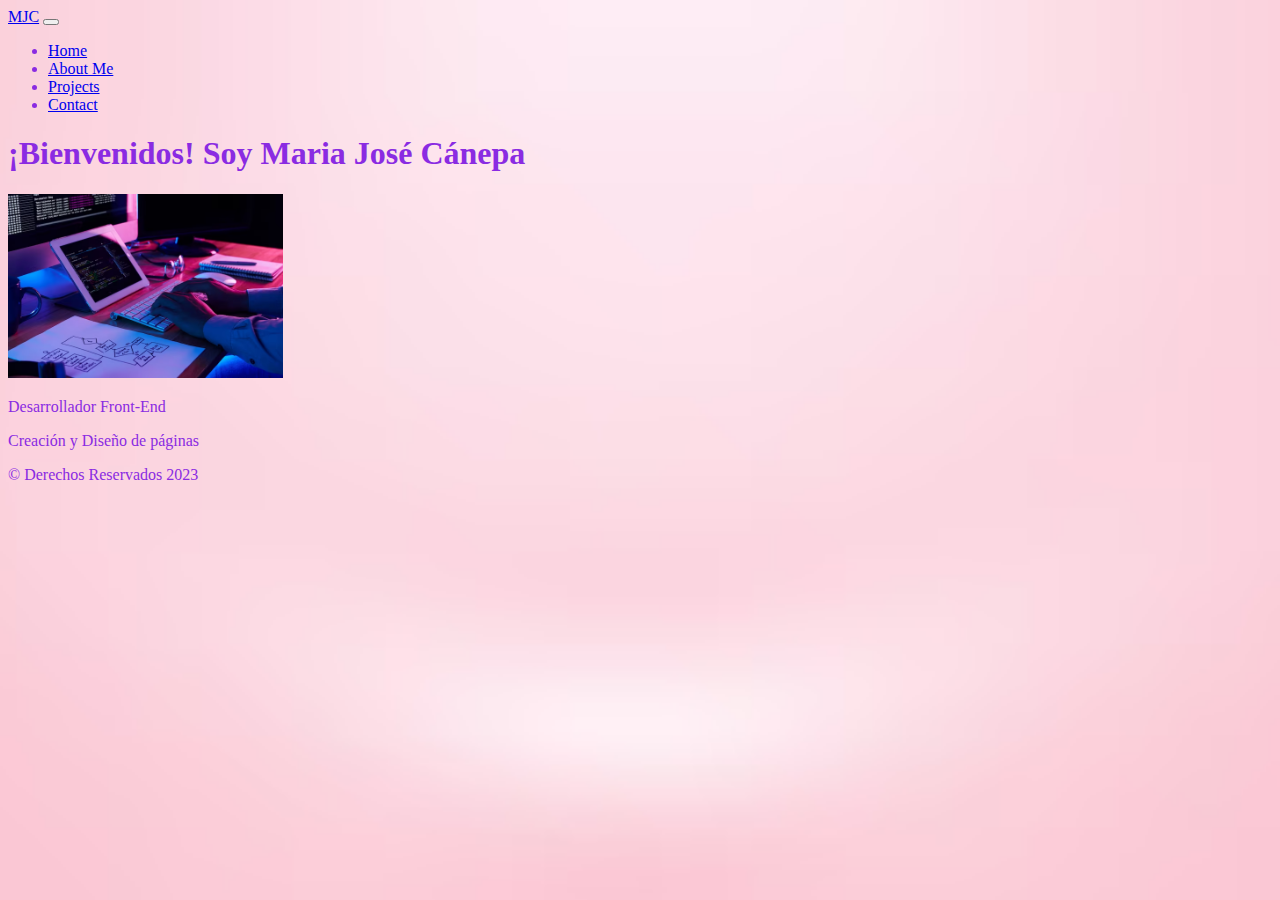
<file: index.html>
<!DOCTYPE html>
<html lang="en">
<head>
    <meta charset="UTF-8">
    <meta http-equiv="X-UA-Compatible" content="IE=edge">
    <meta name="viewport" content="width=device-width, initial-scale=1.0">
    <title>Portfolio</title>
    <link href="https://cdn.jsdelivr.net/npm/bootstrap@5.3.0-alpha3/dist/css/bootstrap.min.css" rel="stylesheet" integrity="sha384-KK94CHFLLe+nY2dmCWGMq91rCGa5gtU4mk92HdvYe+M/SXH301p5ILy+dN9+nJOZ" crossorigin="anonymous">
    <link rel="stylesheet" href="estilos.css">
    
</head>


<body>
    <header>
        <nav class="navbar navbar-expand-lg bg-body-tertiary opacity-75">
            <div class="container-fluid">
              <a class="navbar-brand" href="#">MJC</a>
              <button class="navbar-toggler" type="button" data-bs-toggle="collapse" data-bs-target="#navbarNav" aria-controls="navbarNav" aria-expanded="false" aria-label="Toggle navigation">
                <span class="navbar-toggler-icon"></span>
              </button>
              <div class="collapse navbar-collapse" id="navbarNav">
                <ul class="navbar-nav ms-auto mb-2 mb-lg-0">
                  <li class="nav-item">
                    <a class="nav-link active" aria-current="page" href="index.html">Home</a>
                  </li>
                  <li class="nav-item">
                    <a class="nav-link active" href="aboutme.html">About Me</a>
                  </li>
                  <li class="nav-item">
                    <a class="nav-link active" href="projects.html">Projects</a>
                  </li>
                  <li class="nav-item">
                    <a class="nav-link active" href="contactos.html">Contact</a>
                  </li>
                </ul>
              </div>
            </div>
          </nav>    
    </header>

    <main>
      <article>
        <section>
          <div class="container text-center my-3 ">
            
                 <h1 class="my-4 display-4">¡Bienvenidos! Soy Maria José Cánepa</h1>
                 <img class="imagen my-5" src="Imagenes/compu.avif" alt="">   
                 <p class="my-6 display-6">Desarrollador Front-End</p>
                 <p class="my-6 display-6">Creación y Diseño de páginas</p> 
          </div>

        </section>
      </article>
    </main>
    <script src="https://cdn.jsdelivr.net/npm/bootstrap@5.3.0-alpha3/dist/js/bootstrap.bundle.min.js" integrity="sha384-ENjdO4Dr2bkBIFxQpeoTz1HIcje39Wm4jDKdf19U8gI4ddQ3GYNS7NTKfAdVQSZe" crossorigin="anonymous"></script>
<footer class="fixed-bottom d-flex justify-content-end">
    <p>&#169; Derechos Reservados 2023</p>
</footer>

</body>
</html>
</file>
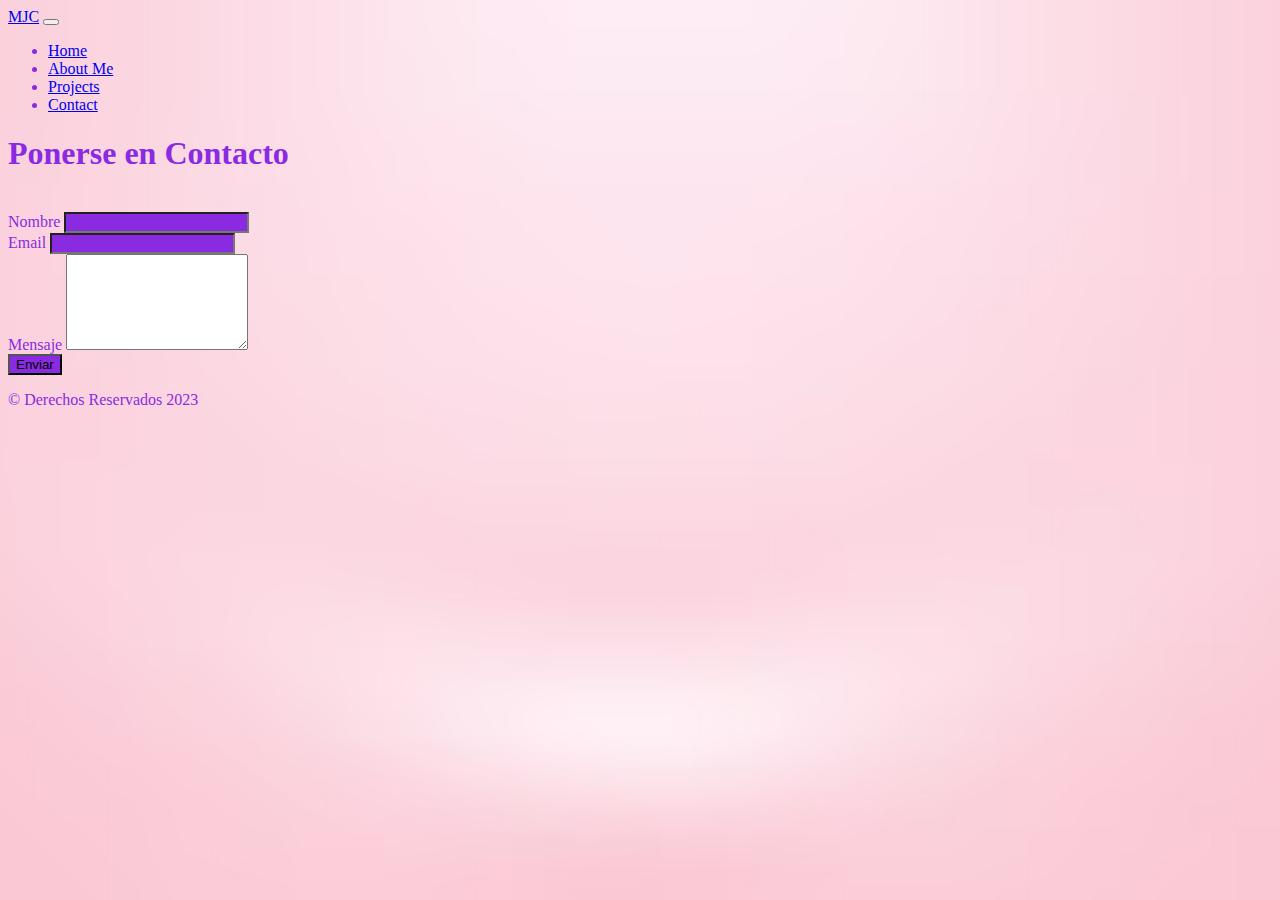
<file: contactos.html>
<!DOCTYPE html>
<html lang="en">
<head>
    <meta charset="UTF-8">
    <meta http-equiv="X-UA-Compatible" content="IE=edge">
    <meta name="viewport" content="width=device-width, initial-scale=1.0">
    <title>Portfolio</title>
    <link href="https://cdn.jsdelivr.net/npm/bootstrap@5.3.0-alpha3/dist/css/bootstrap.min.css" rel="stylesheet" integrity="sha384-KK94CHFLLe+nY2dmCWGMq91rCGa5gtU4mk92HdvYe+M/SXH301p5ILy+dN9+nJOZ" crossorigin="anonymous">
    <link rel="stylesheet" href="estilos.css">
    
</head>


<body>
    <header>
        <nav class="navbar navbar-expand-lg bg-body-tertiary opacity-75">
            <div class="container-fluid">
              <a class="navbar-brand" href="#">MJC</a>
              <button class="navbar-toggler" type="button" data-bs-toggle="collapse" data-bs-target="#navbarNav" aria-controls="navbarNav" aria-expanded="false" aria-label="Toggle navigation">
                <span class="navbar-toggler-icon"></span>
              </button>
              <div class="collapse navbar-collapse" id="navbarNav">
                <ul class="navbar-nav ms-auto mb-2 mb-lg-0">
                  <li class="nav-item">
                    <a class="nav-link active" aria-current="page" href="index.html">Home</a>
                  </li>
                  <li class="nav-item">
                    <a class="nav-link active" href="aboutme.html">About Me</a>
                  </li>
                  <li class="nav-item">
                    <a class="nav-link active" href="projects.html">Projects</a>
                  </li>
                  <li class="nav-item">
                    <a class="nav-link active" href="contactos.html">Contact</a>
                  </li>
                </ul>
              </div>
            </div>
          </nav>    
    </header>

   <main class="d-flex justify-content-center">
    <section>
      <form action="index.html">
        <div class="m-1">
          <h1>Ponerse en Contacto</h1>
        </div>
        <br>

        <div class="m-1">
          <label for="exampleFormControlInput1" class="form-label">Nombre</label>
          <input type="text" class="form-control" id="exampleFormControlInput1">
        </div>

        <div class="m-1">
          <label for="exampleFormControlInput1" class="form-label">Email</label>
          <input type="email" class="form-control" id="exampleFormControlInput1">
        </div>
        
        <div class="m-1">
          <label for="exampleFormControlTextarea1" class="form-label">Mensaje</label>
          <textarea class="form-control" id="exampleFormControlTextarea1" rows="6"></textarea>
        </div>
      
        <div class="d-flex justify-content-center">
          <input type="submit" value="Enviar">
        </div>
          
      </form>

    </section>
   </main> 


    <script src="https://cdn.jsdelivr.net/npm/bootstrap@5.3.0-alpha3/dist/js/bootstrap.bundle.min.js" integrity="sha384-ENjdO4Dr2bkBIFxQpeoTz1HIcje39Wm4jDKdf19U8gI4ddQ3GYNS7NTKfAdVQSZe" crossorigin="anonymous"></script>
<footer class="fixed-bottom d-flex justify-content-end">
    <p>&#169; Derechos Reservados 2023</p>
</footer>

</body>
</html>
</file>
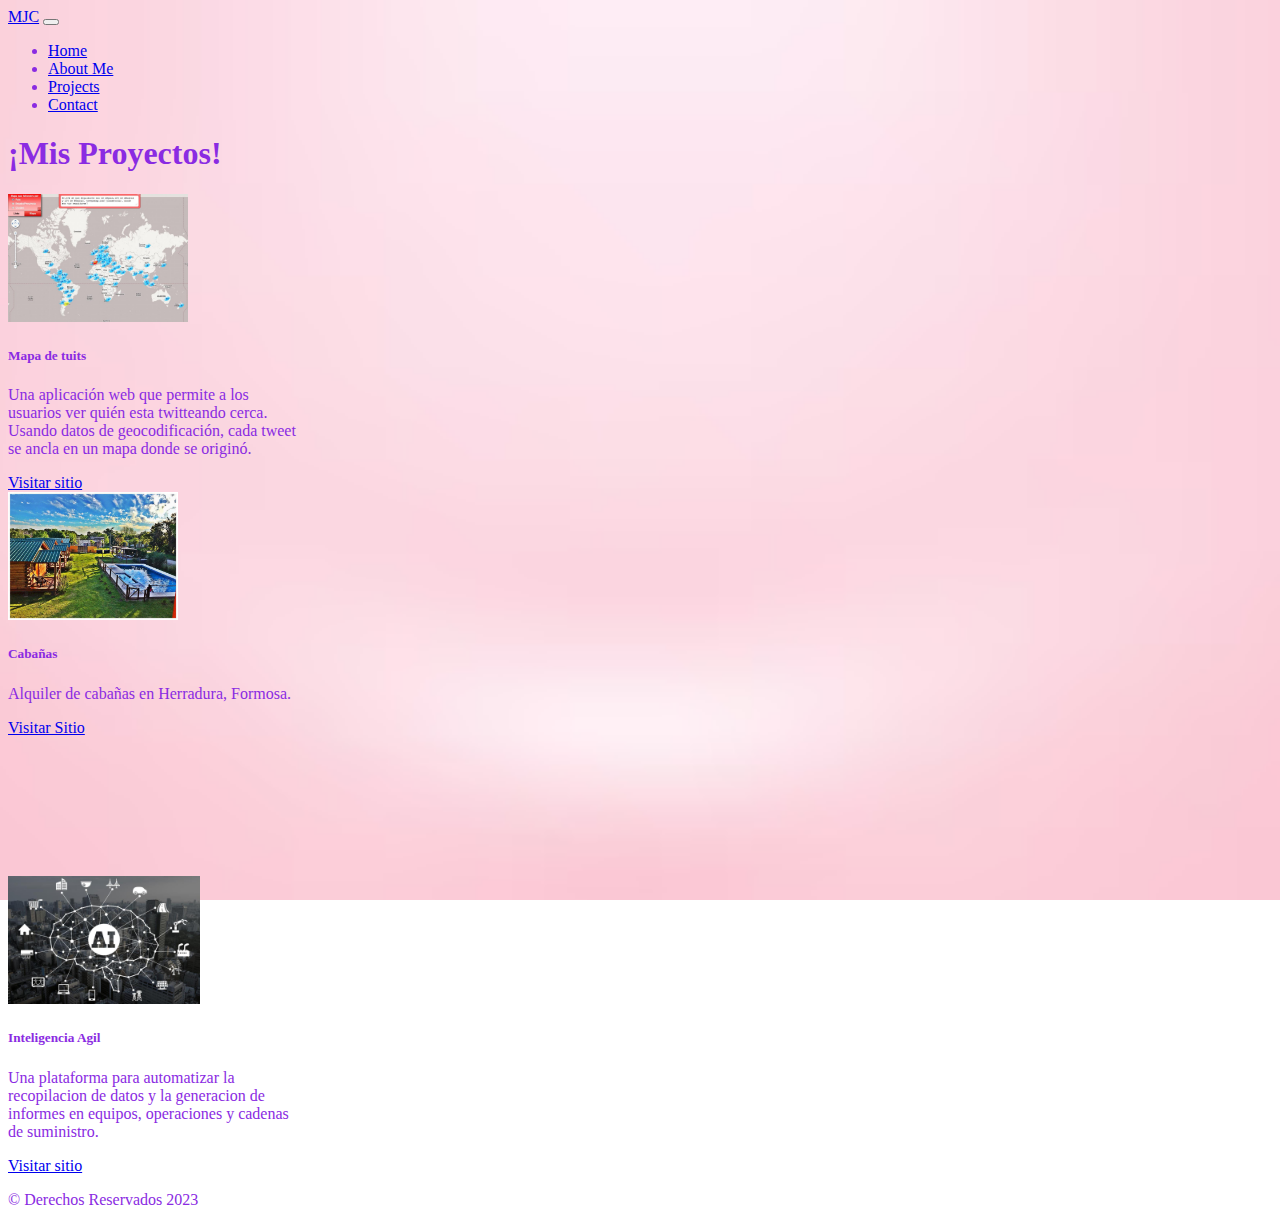
<file: projects.html>
<!DOCTYPE html>
<html lang="en">
<head>
    <meta charset="UTF-8">
    <meta http-equiv="X-UA-Compatible" content="IE=edge">
    <meta name="viewport" content="width=device-width, initial-scale=1.0">
    <title>Portfolio</title>
    <link href="https://cdn.jsdelivr.net/npm/bootstrap@5.3.0-alpha3/dist/css/bootstrap.min.css" rel="stylesheet" integrity="sha384-KK94CHFLLe+nY2dmCWGMq91rCGa5gtU4mk92HdvYe+M/SXH301p5ILy+dN9+nJOZ" crossorigin="anonymous">
    <link rel="stylesheet" href="estilos.css">
    
</head>


<body>
    <header>
        <nav class="navbar navbar-expand-lg bg-body-tertiary opacity-75">
            <div class="container-fluid">
              <a class="navbar-brand" href="#">MJC</a>
              <button class="navbar-toggler" type="button" data-bs-toggle="collapse" data-bs-target="#navbarNav" aria-controls="navbarNav" aria-expanded="false" aria-label="Toggle navigation">
                <span class="navbar-toggler-icon"></span>
              </button>
              <div class="collapse navbar-collapse" id="navbarNav">
                <ul class="navbar-nav ms-auto mb-2 mb-lg-0">
                  <li class="nav-item">
                    <a class="nav-link active" aria-current="page" href="index.html">Home</a>
                  </li>
                  <li class="nav-item">
                    <a class="nav-link active" href="aboutme.html">About Me</a>
                  </li>
                  <li class="nav-item">
                    <a class="nav-link active" href="projects.html">Projects</a>
                  </li>
                  <li class="nav-item">
                    <a class="nav-link active" href="contactos.html">Contact</a>
                  </li>
                </ul>
              </div>
            </div>
          </nav>    
    </header>

    
        <main>
            <header class="mt-5 d-flex justify-content-center align-items-center">
                <h1>¡Mis Proyectos!</h1>
            </header>
            <article>
                <section class="container mt-3">
                    <div class="row justify-content-around align-items-center">
                        
                        <div class="card col-lg-4 col-12 m-2" style="width: 18rem;">
                            <img src="Imagenes/mapa.jpg" class="card-img-top img-fluid" alt="..." style="height: 8rem;">
                            <div class="card-body">
                              <h5 class="card-title">Mapa de tuits</h5>
                              <p class="card-text">Una aplicación web que permite a los usuarios ver quién esta twitteando cerca. Usando datos de geocodificación, cada tweet se ancla en un mapa donde se originó.</p>
                              <a href="#" class="btn btn-primary">Visitar sitio</a>
                            </div>
                          </div>

                          <div class="card col-lg-4 col-12 m-2" style="width: 18rem; height: 24rem;">
                            <img src="Imagenes/cabaña.jpg" class="card-img-top img-fluid" alt="..." style="height: 8rem">
                            <div class="card-body">
                              <h5 class="card-title">Cabañas</h5>
                              <p class="card-text">Alquiler de cabañas en Herradura, Formosa.</p>
                              <a href="#" class="btn btn-primary">Visitar Sitio</a>
                            </div>
                          </div>
                          
                          <div class="card col-lg-4 col-12 m-2" style="width: 18rem;">
                            <img src="Imagenes/inteligencia.jpg" class="card-img-top img-fluid" alt="..." style="height: 8rem;">
                            <div class="card-body">
                              <h5 class="card-title">Inteligencia Agil</h5>
                              <p class="card-text">Una plataforma para automatizar la recopilacion de datos y la generacion de informes en equipos, operaciones y cadenas de suministro.</p>
                              <a href="#" class="btn btn-primary">Visitar sitio</a>
                            </div>
                          </div>
                       
                          
                          
                    
            
                    </div>
                </section>
    
            </article>
    
        </main>

          
               
      
    
    <script src="https://cdn.jsdelivr.net/npm/bootstrap@5.3.0-alpha3/dist/js/bootstrap.bundle.min.js" integrity="sha384-ENjdO4Dr2bkBIFxQpeoTz1HIcje39Wm4jDKdf19U8gI4ddQ3GYNS7NTKfAdVQSZe" crossorigin="anonymous"></script>
<footer class="fixed-bottom d-flex justify-content-end">
    <p>&#169; Derechos Reservados 2023</p>
</footer>

</body>
</html>
</file>
<file: estilos.css>
body{
background-image: url(Imagenes/fondo.avif);
background-repeat: no-repeat;
background-position: center center;
background-attachment: fixed;
background-size: cover;
color: blueviolet;

}

.imagen{
    width: 275px;
    height: auto;
}

.imag{
    width: 200px;
    height: auto;
}
 
input {
    background-color: blueviolet;
    
}
</file>
